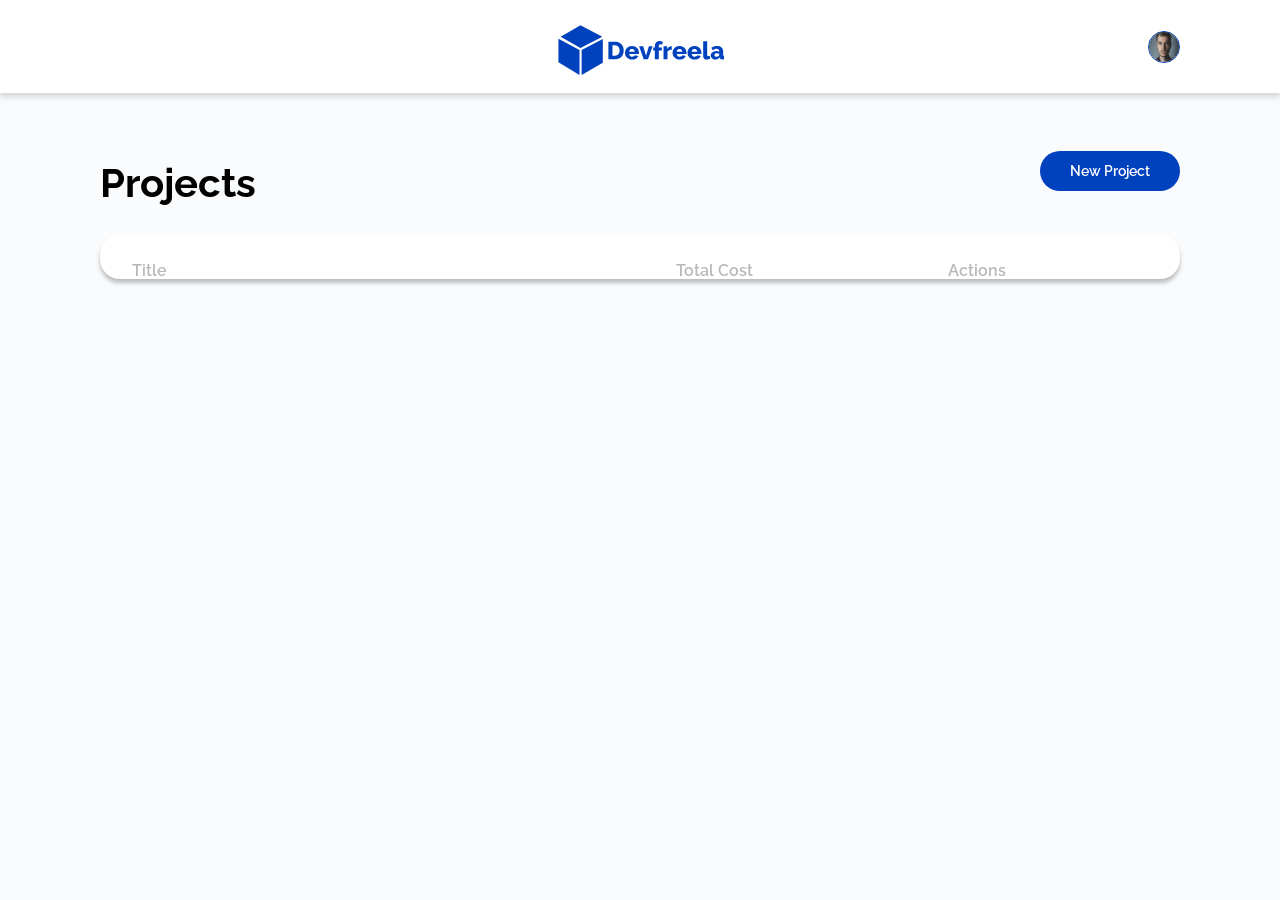
<file: list.html>
<!DOCTYPE html>
<html lang="pt-BR">
    <head>
        <meta charset="UTF-8">
        <meta http-equiv="X-UA-Compatible" content="IE=edge">
        <meta name="viewport" content="width=device-width, initial-scale=1.0">
        <title>List - LD</title>

        <!-- FONTS -->
        <link rel="preconnect" href="https://fonts.googleapis.com">
        <link rel="preconnect" href="https://fonts.gstatic.com" crossorigin>
        <link href="https://fonts.googleapis.com/css2?family=Raleway:wght@500;600;800&display=swap" rel="stylesheet">
        <link href="https://fonts.googleapis.com/css2?family=Roboto:wght@500&display=swap" rel="stylesheet">
        <link href="https://fonts.googleapis.com/icon?family=Material+Icons" rel="stylesheet">
        
        <!-- STYLES ITCSS -->

        <!-- SETTINGS -->
        <link rel="stylesheet" href="style/settings/wrapper.css">
        <link rel="stylesheet" href="style/settings/core.css">
        <link rel="stylesheet" href="style/settings/color.css">
        <link rel="stylesheet" href="style/settings/text.css">

        <!-- GENERIC -->
        <link rel="stylesheet" href="style/generic/reset.css">
        <link rel="stylesheet" href="style/generic/box-sizing.css">

        <!-- BASE -->
        <link rel="stylesheet" href="style/base/html.css">

        <!-- OBJECTS -->
        <link rel="stylesheet" href="style/objects/ld-wrapper.css">

        <!-- COMPONENTS -->
        <link rel="stylesheet" href="style/components/ld-button.css">
        <link rel="stylesheet" href="style/components/ld-header.css">
        <link rel="stylesheet" href="style/components/ld-table.css">

        <!-- PAGES -->
        <link rel="stylesheet" href="style/pages/list.css">

        <!-- TRUMPS -->

        <!-- SCRIPTS -->
        <script src="/scripts/list.js"></script>
    </head>

    <body>
        <div class="ld-list">
            <div class="ld-wrapper">
                <header class="ld-header">
                    <div class="wrapper -has-user">
                        <div></div>
                        <div class="logo-wrapper">
                            <img class="image" src="assets/logo/devfreela.svg" alt="DevFreela's logo">
                        </div>
                        <div class="user">
                            <div class="info">
                                <span class="name" id="name"></span>
                                <span class="role" id="role"></span>
                            </div>
                            <div class="photo-wrapper">
                                <img src="assets/image/profile.jpg" alt="User profile photo">
                            </div>
                        </div>
                    </div>
                </header>
                <main class="main-content -one-col">
                    <div class="title-button">
                        <h1 class="title">Projects</h1>
                        <div class="button-wrapper">
                            <a href="project-create-edit.html" class="ld-button -small">New Project</a>
                        </div>
                    </div>
                    <div class="table-wrapper">
                        <div class="ld-table">
                            <div class="head">
                                <div class="row">
                                    <div>Title</div>
                                    <div>Total Cost</div>
                                    <div>Actions</div>
                                </div>
                            </div>
                            <div class="body" id="table-body">
                                
                            </div>
                        </div>
                    </div>
            </div>
        </div>
    </body>
</html>
</file>
<file: style/settings/wrapper.css>
:root {
    --ld-main-wrapper: 1080px;
}
</file>
<file: style/settings/core.css>
:root
{
    --ld-header-size : 93px
}
</file>
<file: style/settings/color.css>
:root {
    /*PRIMARY*/
    --ld-color-primary-light: #004cd8; 
    --ld-color-primary: #0041BE;

    /*DANGER*/
    --ld-color-danger: #FF2222;

    /*GRAY*/
    --ld-color-gray-lightest: #F9FBFD;
    --ld-color-gray-lighter: rgba(196, 196, 196, 0.35);
    --ld-color-gray-light: #BBB7B7;
    --ld-color-gray: #767684;
    --ld-color-gray-dark: #09090A;
}
</file>
<file: style/settings/text.css>
:root 
{
    --ld-font-size-base: 10px;
    --ld-font-family-base: 'Raleway', sans-serif;
}
</file>
<file: style/generic/box-sizing.css>
* {
    box-sizing: border-box;
}
</file>
<file: style/base/html.css>
html {
    background-color: var(--ld-color-gray-lightest);
    font-family: var(--ld-font-family-base);
    font-weight: 500;
}
</file>
<file: style/objects/ld-wrapper.css>
.ld-wrapper
{
    max-width: var(--ld-main-wrapper);
    margin: 0 auto;
}


.ld-wrapper >.main-content
{
    position: relative;
    display: grid;
    grid-template-columns: 1fr 1fr;
    padding-top: var(--ld-header-size);
}

.ld-wrapper >.main-content >.back-btn 
{
    position: fixed;
    top: calc(var(--ld-header-size) + 38px);
    font-size: calc(var(--ld-font-size-base) + 60px);
    cursor: pointer;
    color: var(--ld-color-gray-dark);
    text-decoration: none;
}

.ld-wrapper >.main-content.-one-col 
{
    grid-template-columns: 1fr;
}

.ld-wrapper >.main-content >.right
{
    overflow: hidden;
    position: relative;
    height: calc(100vh - var(--ld-header-size));
}

.ld-wrapper >.main-content >.right >.image
{
    position: absolute;
    height: 100%;
    top: 0;

    min-width: 100%;
    /*To centralize the image in the div, ignoring the initial part of it and focusing on the content in the middle*/
    left: 50%;
    transform: translateX(-50%);
}
</file>
<file: style/components/ld-button.css>
.ld-button 
{
    background-color: var(--ld-color-primary);
    color: white;
    font-family: var(--ld-font-family-base);
    font-size: calc(var(--ld-font-size-base) + 8);
    font-weight: 800;
    padding: 20px;
    border-radius: 50px;
    border: none;
    width: 100%;
    cursor: pointer;
    transition: background-color 0.5s;
    text-decoration: none;
}

.ld-button.-small
{
    font-size: calc(var(--ld-font-size-base) + 4px);
    font-weight: 600;
    padding: 12px 30px;
}

.ld-button:hover
{
    background-color: var(--ld-color-primary-light);
}
</file>
<file: style/components/ld-header.css>
.ld-header 
{
    height: var(--ld-header-size);
    width: 100%;
    background-color: white;
    box-shadow: 0px 4px 6px rgb(0, 0, 0, 0.15);
    
    position: fixed;
    z-index: 1;
    left: 0;
    top: 0;
}

.ld-header >.wrapper 
{
    max-width: var(--ld-main-wrapper);
    margin: 0 auto;
    display: flex;
    justify-content: center;
}

.ld-header >.wrapper.-has-user
{
    display: grid;
    grid-template-columns: 1fr auto 1fr;
}

/*Logo*/
.ld-header >.wrapper >.logo-wrapper
{
    height: var(--ld-header-size);
    padding: 16px 0;
}

.ld-header >.wrapper >.logo-wrapper >.image
{
    height: 100%;
}

/*Usuário*/
.ld-header >.wrapper >.user
{
    display: flex;
    align-items: center;
    margin-left: auto;
}

.ld-header >.wrapper >.user >.info 
{
    text-align: right;
}

.ld-header >.wrapper >.user >.info >.name 
{
    display: block;
    font-weight: 800;
    font-size: calc(var(--ld-font-size-base) + 4px);
    margin-bottom: 3px;
}

.ld-header >.wrapper >.user >.info >.role 
{
    font-weight: 400;
    font-size: calc(var(--ld-font-size-base) + 2px);
    display: block;
}

.ld-header >.wrapper >.user >.photo-wrapper 
{
    margin-left: 12px;
    height: 32px;
    width: 32px;
    border-radius: 50%;
    border: 1px solid var(--ld-color-primary);
    overflow: hidden;
}

.ld-header >.wrapper >.user >.photo-wrapper >img
{
    height: 100%;
    width: 100%;
}
</file>
<file: style/components/ld-table.css>
.ld-table
{
    box-shadow: 0px 4px 4px rgba(0, 0, 0, 0.25);
    border-radius: 20px;
    background-color: white;
    padding-top: 28px;
}

/*Head*/
.ld-table >.head 
{
    font-size: calc(var(--ld-font-size-base) + 6px);
    font-weight: 600;
    color: var(--ld-color-gray-light);
}

.ld-table >.head >.row 
{
    display: grid;
    grid-template-columns: 2fr 1fr 200px;
    padding-left: 32px;
    padding-right: 32px;
}

/*BODY*/
.ld-table >.body
{

}

.ld-table >.body >.row
{
    display: grid;
    padding: 24px 0;
    grid-template-columns: 2fr 1fr 200px;
    border-bottom: 1px solid var(--ld-color-gray-lighter);
    padding: 24px 32px;
}

.ld-table >.body >.row:last-child
{
    border-bottom: none;
}

/*BODY - TITLE-DESCRIPTION*/
.ld-table >.body >.row >.title-description
{

}

.ld-table >.body >.row >.title-description >.title
{
    font-weight: 600;
    margin-bottom: 6px;
}

.ld-table >.body >.row >.title-description >.description
{
    
}

/*BODY - PRICE*/
.ld-table >.body >.row >.price
{
    font-family: 'Roboto', sans-serif;
    font-weight: 500;
}

/*BODY - ACTIONS*/
.ld-table >.body >.row >.actions
{

}

.ld-table >.body >.row >.actions >.edit
{
    color: var(--ld-color-primary);
    margin-right: 5px;
    cursor: pointer;
}

.ld-table >.body >.row >.actions >.delete
{
    color: var(--ld-color-danger);
    cursor: pointer;
}
</file>
<file: style/pages/list.css>
.ld-list >.ld-wrapper >.main-content >.title-button
{
    margin-top: 70px;
    display: flex;
    width: 100%;
    justify-content: space-between;
}

.ld-list >.ld-wrapper >.main-content >.title-button >.title 
{
    font-size: calc(var(--ld-font-size-base) + 30px);
    font-weight: 700;
}

.ld-list >.ld-wrapper >.main-content >.title-button >.button-wrapper
{

}

.ld-list >.ld-wrapper >.main-content >.table-wrapper
{
    margin-top: 32px;
}
</file>
